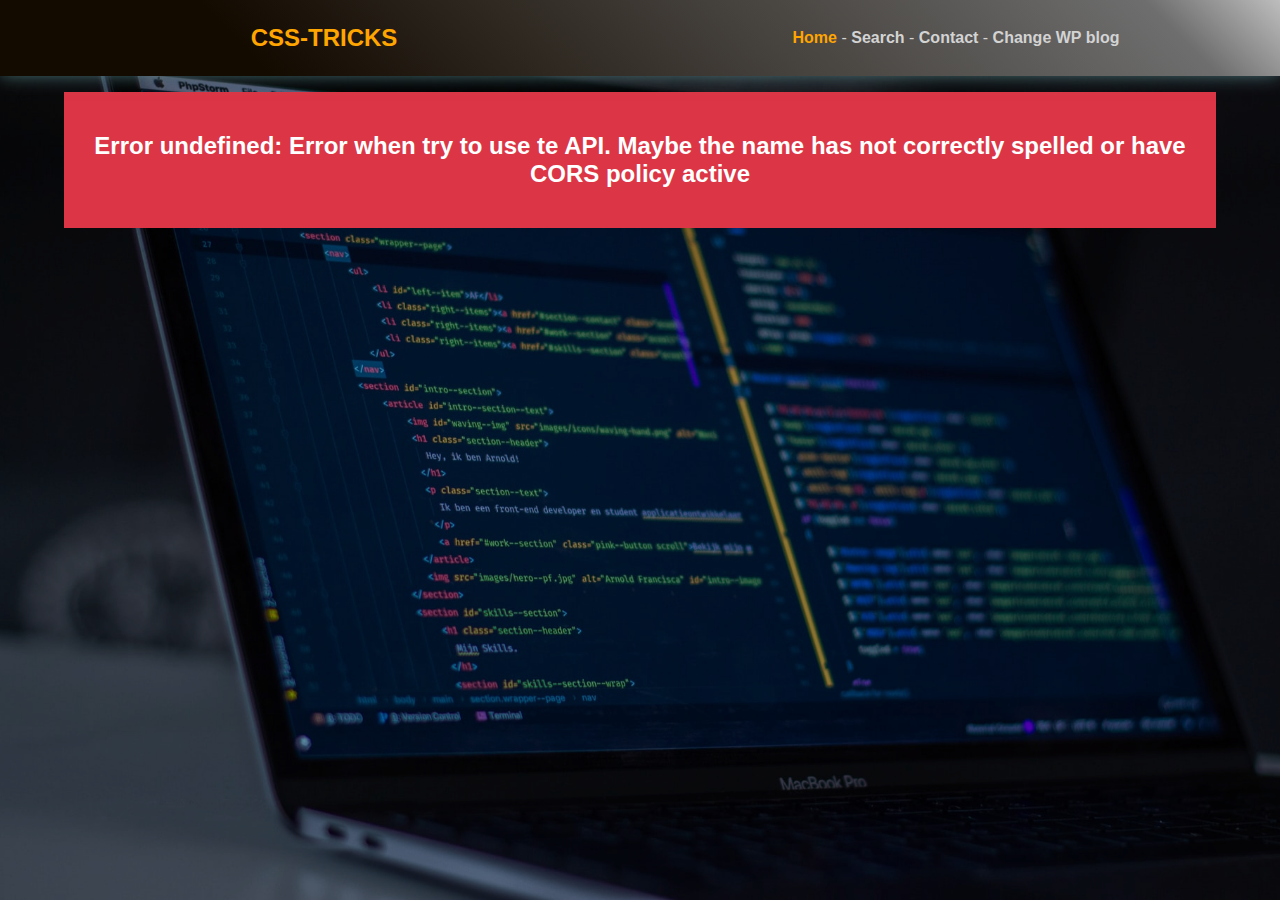
<file: index.html>
<!DOCTYPE html>
<html lang="en">

<head>
    <meta charset="UTF-8">
    <meta http-equiv="X-UA-Compatible" content="IE=edge">
    <meta name="viewport" content="width=device-width, initial-scale=1.0">
    <title>SPA Wordpress</title>
    <link rel="stylesheet" href="app/assets/style.css">

    <meta name="theme-color" media="(prefers-color-scheme: light)" content="#ffa500">
<meta name="theme-color" media="(prefers-color-scheme: dark)" content="#9c6600">

    <meta name="description" content="This SPA can use any WordPress blog as his own backend, awesome!">
    <link rel="canonical" href="https://danielwuachin.github.io/SPA-Wordpress/">

    <link rel="favicon" href="https://danielwuachin.github.io/SPA-Wordpress/app/assets/favicon.ico">
    <link rel="apple-touch-icon" sizes="180x180" href="https://danielwuachin.github.io/SPA-Wordpress/app/assets/apple-touch-icon.png">
    <link rel="icon" type="image/png" sizes="32x32" href="https://danielwuachin.github.io/SPA-Wordpress/app/assets/favicon-32x32.png">
    <link rel="icon" type="image/png" sizes="16x16" href="https://danielwuachin.github.io/SPA-Wordpress/app/assets/favicon-16x16.png">
    <link rel="manifest" href="https://danielwuachin.github.io/SPA-Wordpress/app/assets/site.webmanifest">

    <meta name="twitter:card" content="summary">
    <meta property="og:type" content="website">

    <meta property="og:title" name="twitter:title" content="SPA WordPress">
    <meta property="og:description" name="twitter:description" content="Hi!, This SPA can use any WordPress blog as his own backend, awesome!">
    <meta property="og:image" name="twitter:image" content="https://danielwuachin.github.io/SPA-Wordpress/app/assets/home.png">
    <meta property="og:url" name="twitter:url" content="https://danielwuachin.github.io/SPA-Wordpress/">
</head>

<body>
    <div id="root"></div>

    <script src="app/index.js" type="module"></script>
</body>

</html>
</file>
<file: app/assets/style.css>
:root {
    --hero-image: url('code.jpg');
    --color-dark: rgba(19, 10, 0);
    --color-primary: orange;
    --color-text: var(--color-dark);
    --size-bezel: .5rem;
    --size-radius: 4px;
    --form-ok-color: #4caf50;
    --form-error-color: #f44836;
}

html {
    box-sizing: border-box;
    font-family: sans-serif;
    font-size: 16px;
}

*,
*:after,
*:before {
    box-sizing: inherit;
}


/* Works on Firefox */
* {
    scrollbar-color: gray black;
}


/* Works on Chrome, Edge, and Safari */

*::-webkit-scrollbar {
    width: 12px;
}

*::-webkit-scrollbar-track {
    background: black;
}

*::-webkit-scrollbar-thumb {
    background-color: gray;
    border-radius: 20px;
}





body {
    color: lightgrey;
    margin: 0;
    overflow-x: hidden;
    background-color: black;
    background-image: var(--hero-image);
    background-repeat: no-repeat;
    background-size: cover;
    background-position: center;
    background-attachment: fixed;
}

a {
    color: orange;
    transition: color 0.3s ease;
    text-decoration: none;
}

a:hover {
    color: #00b0ff;
}

h2>a {
    color: orange !important;
}

h3 {
    margin: 0 auto;
    text-align: center;
}

img {
    width: 100%;
    height: auto;
}



#root {
    min-height: 100vh;
    background-color: rgba(0, 0, 0, 0.30)
}




.contact-form {
    display: flex;
    flex-direction: column;
    flex-wrap: wrap;
    align-items: stretch;
    align-content: center;
    opacity: 0;
    margin: 5vh auto 5vh auto;
    width: 100%;
    padding: 0.2rem 10vw;
    border-radius: 4px;

    background: rgb(144, 144, 144);
    background: linear-gradient(225deg, rgba(144, 144, 144, 1) 5%, rgba(82, 82, 82, 1) 26%, rgba(32, 32, 32, 1) 89%);

}


.contact-form >label > input,
.contact-form > label > textarea{
    width: 100% !important;
}

/* .contact-form > *{
    min-width: 60%;
} */

.contact-form h2{
    text-align: center;
    margin: 3vh 0;
}

.contact-form h3,
.contact-form h4{
    text-align: center;
    margin: 0 0 2vh 0;
}


/* .contact-form input,
.contact-form textarea {
    padding: 0.5rem;
    margin: 1rem auto;
    display: block;
    width: 100%;
    font-family: sans-serif;
}
 */
.contact-form textarea {
    resize: none;
}


.contact-form > .input-1{
    margin-top: -.76rem;
}



.contact-form-response{
    font-size: 1.5rem;
    font-weight: bold;
    text-align: center;
}



.contact-form input[type="submit"]{
    width: 50%;
    font-weight: bold;
    cursor: pointer;
    margin: 0 auto 1rem auto;
    padding: 0.8rem;
    font-size: 1rem;
    color: black;
    background: #ffa500d4;
    border: 3px solid rgba(19, 10, 0, 1);
    border-radius: 4px;
    transition: all 300ms ease-in-out;
}

.contact-form input[type="submit"]:hover{
    background-color: orange;
}


.contact-form-error{
    display: block;
    font-size: 80%;
    background-color: var(--form-error-color);
    color: #fff;
    opacity: 0;
    margin-left: 50%;
    width: 50%;
    transition: all 300ms ease-in-out;
}

.contact-form-error.is-active{
    opacity: 1;
    transition: all 300ms ease-in-out;
}

.contact-form-loader{
    text-align: center;
}

.none{
    display: none;
}






.error {
    padding: 1rem;
    font-size: 150%;
    font-weight: bold;
    text-align: center;
    color: #fff;
    background-color: #dc3545;
}

.error mark {
    padding: .5rem;
    border-radius: .5rem;
    display: inline-block;
    color: #fff;
    background-color: #01579b;
}

.grid-fluid {
    margin: 1rem auto 0 auto;
    max-width: 90%;
    display: grid;
    grid-template-columns: repeat(auto-fit, minmax(280px, 1fr));
}

.header {
    z-index: 5;
    padding: 0.5rem;
    position: sticky;
    top: 0;
    display: flex;
    flex-wrap: wrap;
    align-items: center;
    box-shadow: 0px -3px 19px rgb(92, 143, 145);
    background: rgb(189, 189, 189);
    background: linear-gradient(225deg, rgba(189, 189, 189, 1) 0%, rgb(110, 110, 110) 10%, rgba(19, 10, 0, 1) 80%);
}

.header-item {
    min-width: 49%;
    margin: 1rem auto;
}

.header h2 {
    text-align: center;
}

.header nav {
    text-align: center;
}

.header a {
    font-weight: 600;
    color: lightgrey;
}

.header a:hover {
    color: orange;
}

.input {
    position: relative;
}

.input__label {
    position: absolute;
    left: 0;
    top: 0;
    padding: calc(var(--size-bezel) * 0.75) calc(var(--size-bezel) * .5);
    margin: calc(var(--size-bezel) * 0.75 + 3px) calc(var(--size-bezel) * .5);
    white-space: nowrap;
    transform: translate(0, 0);
    transform-origin: 0 0;
    transition: transform 120ms ease-in;
    font-weight: bold;
    line-height: 1.2;
    color: lightgrey;
}

.input__field {
    box-sizing: border-box;
    display: block;
    width: 90%;
    border: 3px solid rgba(19, 10, 0, 1);
    padding: calc(var(--size-bezel) * 1.5) var(--size-bezel);
    color: lightgrey;
    background: transparent;
    border-radius: var(--size-radius);
}

.input__field::-webkit-search-cancel-button {
    -webkit-appearance: none;
    height: 1.2rem;
    width: 1.2rem;
    border-radius: 50em;
    background: url('times-circle.svg') no-repeat 50% 50%;
    background-size: contain;
    opacity: 0;
    pointer-events: none;
}

.input__field:focus::-webkit-search-cancel-button {
    color: orange;
    opacity: 1;
    pointer-events: visible;
}

.input__field:not(:-moz-placeholder-shown)+.input__label {
    transform: translate(0.25rem, -65%) scale(0.8);
    color: var(--color-primary);
}

.input__field:not(:-ms-input-placeholder)+.input__label {
    transform: translate(0.25rem, -65%) scale(0.8);
    color: var(--color-primary);
}

.input__field:focus+.input__label,
.input__field:not(:placeholder-shown)+.input__label {
    transform: translate(0.25rem, -65%) scale(0.8);
    color: var(--color-primary);
    background: var(--color-dark);
    border-radius: var(--size-radius);
}

.loader {
    margin: 1rem auto;
    display: block;
    width: 4rem;
    height: 4rem;
}

.page-form {
    min-width: 49%;
    margin: 1rem auto;
}

.page-section {
    opacity: 0;
    width: 100%;
    min-height: 50vh;
    margin-top: 10vh;
    display: flex;
    justify-content: center;
    align-items: center;
    flex-wrap: wrap;
    background: rgb(144, 144, 144);
    background: linear-gradient(225deg, rgba(144, 144, 144, 1) 5%, rgba(82, 82, 82, 1) 26%, rgba(32, 32, 32, 1) 89%);
;
    border-radius: 5px;
    padding: 1.3rem;
}


.page-section li{
    margin-bottom: 1rem;
}
.page-section h3{
    margin-bottom: 1rem;
}

.post-card {
    z-index: 2;
    transform: translateY(2rem);
    opacity: 0;
    transition: all 500ms;
    display: flex;
    flex-wrap: wrap;
    justify-content: space-between;
    flex-direction: column;
    margin: 1rem auto;
    padding: 1rem;
    width: 80%;
    border-radius: 5px;
    background: rgb(144, 144, 144);
    background: linear-gradient(225deg, rgba(144, 144, 144, 1) 5%, rgba(82, 82, 82, 1) 26%, rgba(32, 32, 32, 1) 89%);
}

.post-card p {
    display: flex;
    justify-content: space-between;
}

.post-page {
    color: whitesmoke;
    margin: 1rem auto;
    padding: 1rem;
    width: 90%;
    border-radius: 5px;
    background: rgb(189, 189, 189);
    background: linear-gradient(225deg, rgba(144, 144, 144, 1) 5%, rgba(82, 82, 82, 1) 26%, rgba(32, 32, 32, 1) 89%);
    ;
}

.post-page>aside {
    margin: auto;
    width: 60%;
    text-align: center;
}

.post-page>hr {
    border: thin solid #cfd8cc;
    margin: 2rem auto;
    width: 80%;
}

.post-page time {
    margin: 1rem auto;
    display: block;
}

.post-page>article {
    padding: 0 2rem;
}

.post-page img,
.post-page audio,
.post-page iframe,
.post-page video,
.post-page figure {
    margin: auto;
    display: block;
    max-width: 100%;
}






/*    OBSERVER   */

.intersected{
    transform: translateY(0rem);
    opacity: 1;
    transition: all 500ms;
}
</file>
